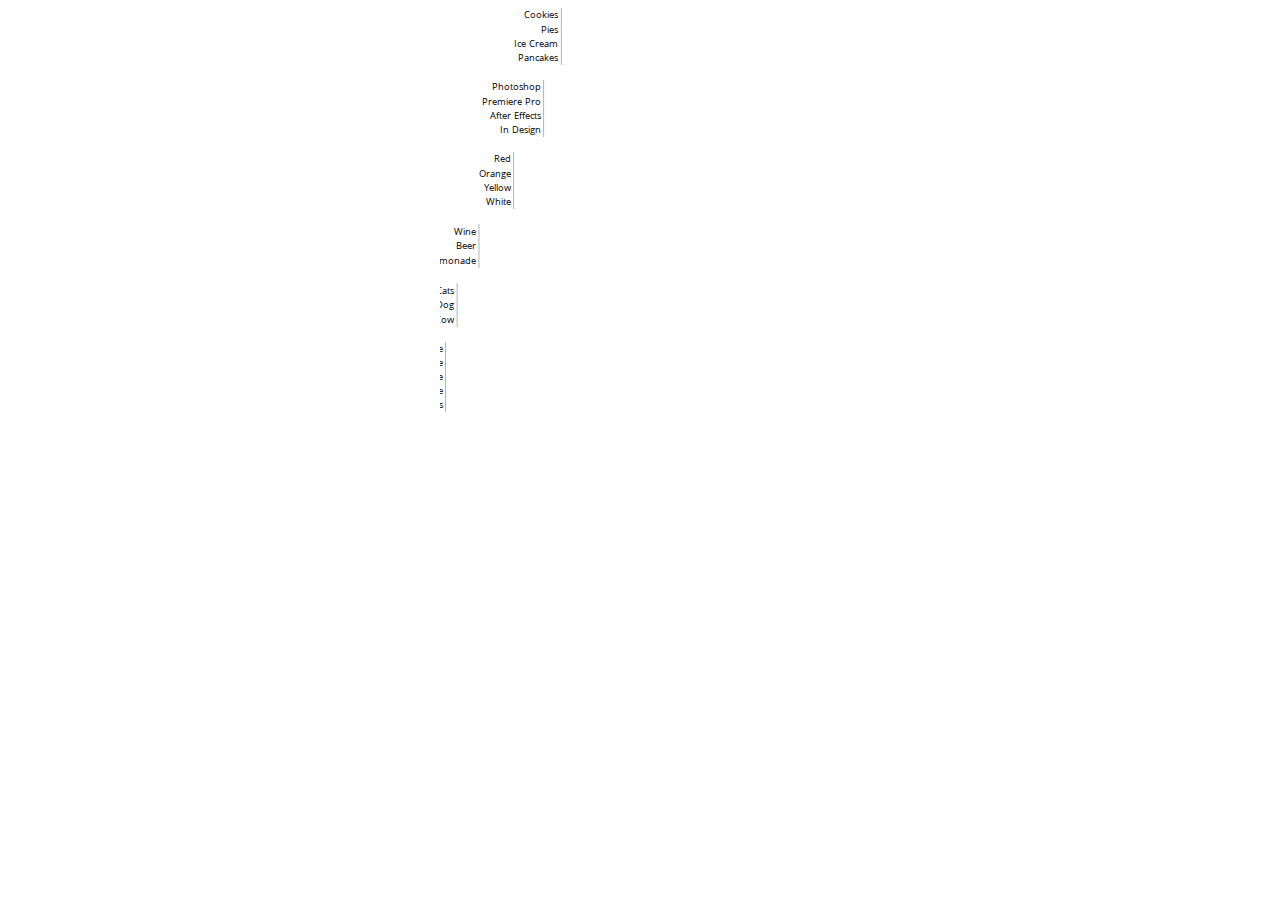
<file: Skills/index.html>
<!DOCTYPE html>
<html lang="en">
    <head>
        <meta charset="utf-8">
        <title>D3 Skills</title>
        <link href="css/style.css"link rel="stylesheet" type="text/css"/>

    </head>
    <body>
        <div id='chart'></div>

        <script type="text/javascript" src="d3/d3.js"></script>
        <script type="text/javascript" src="js/skills.js"></script>
    </body>
</html>
</file>
<file: Skills/css/style.css>
@import url(https://fonts.googleapis.com/css?family=Khula:400,300,600,700,800);


svg {
    margin: auto;
    display:block;
    font-family: 'Khula', sans-serif;
    font-weight:400;
}

.axis path, .axis line {
    fill: none;
    stroke: #ABB7B7;
    stroke-width: 1;
}

.axis text {
    font-size: 10px;
}

.axis {
    display : block;
}

.skillContainer {
    display : block;
}

line {
    stroke : #1BBC9B;
    stroke-width : 0.5px;
}
</file>
